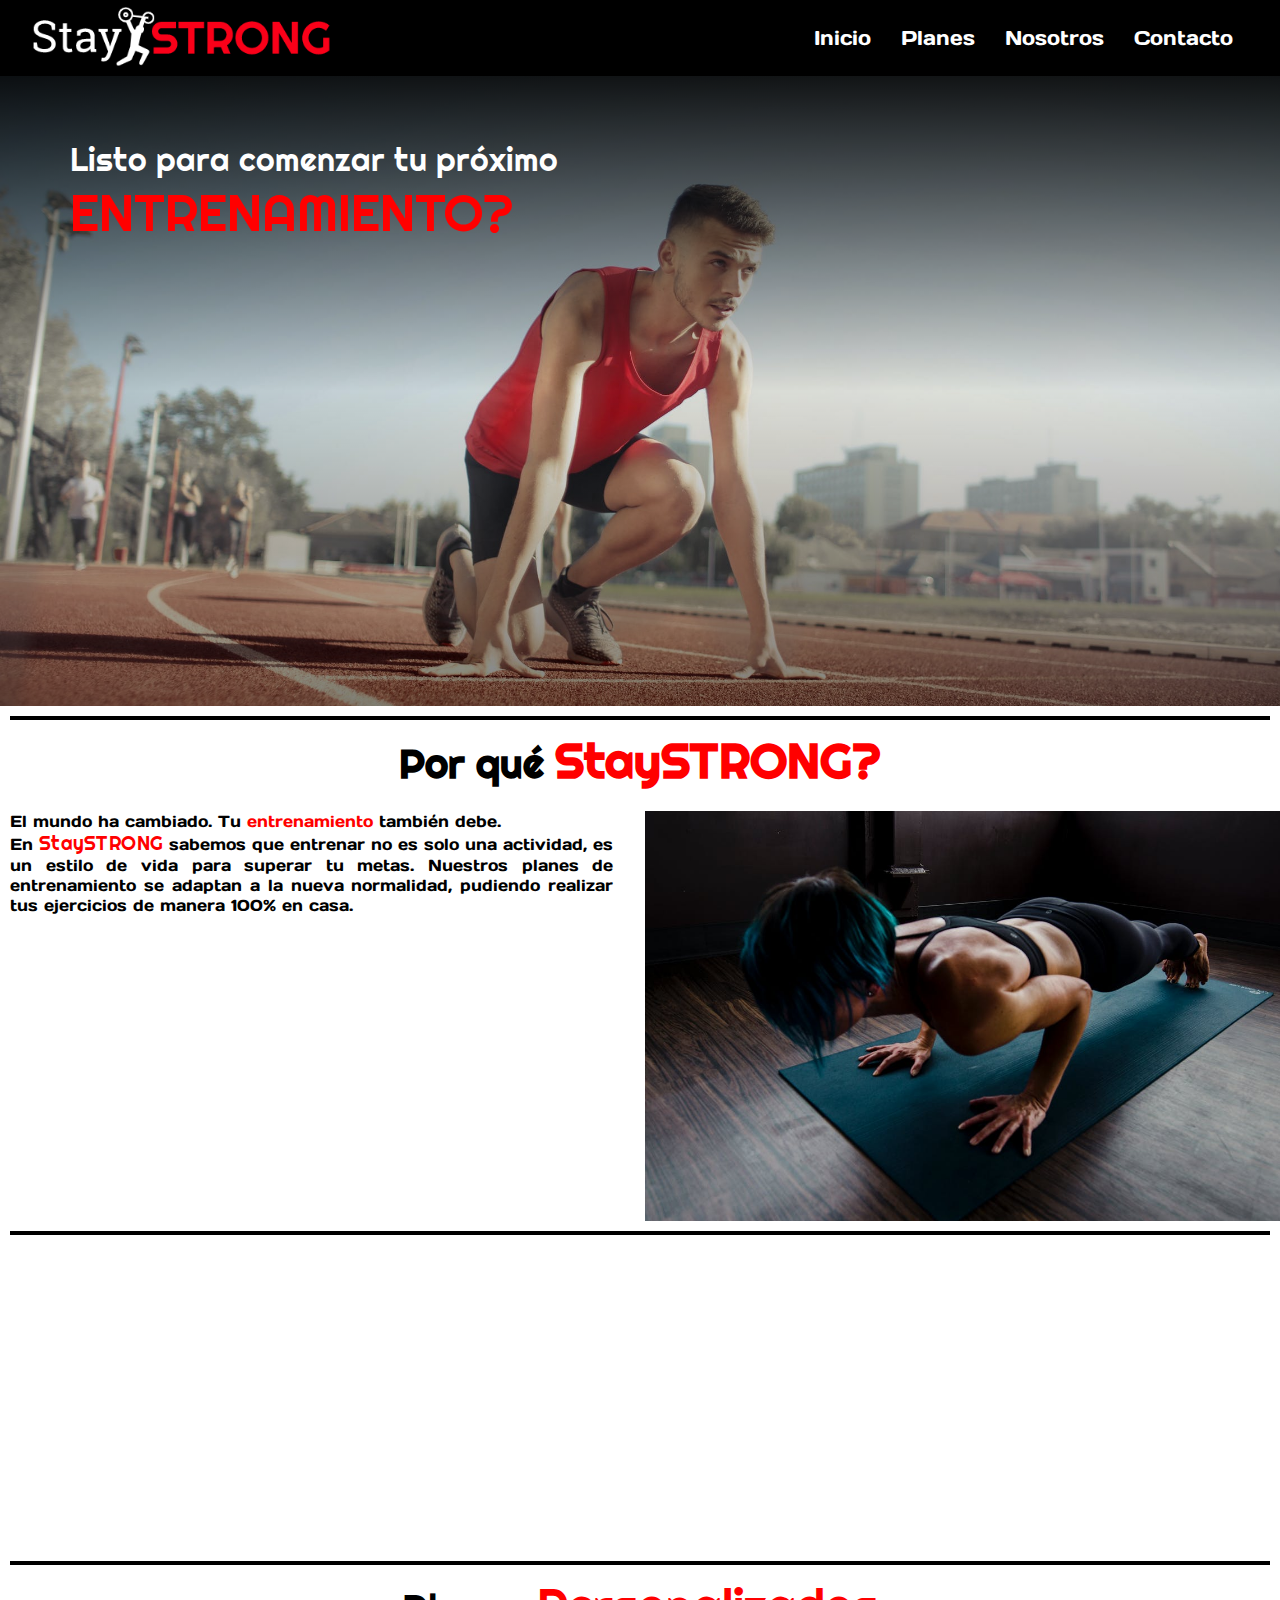
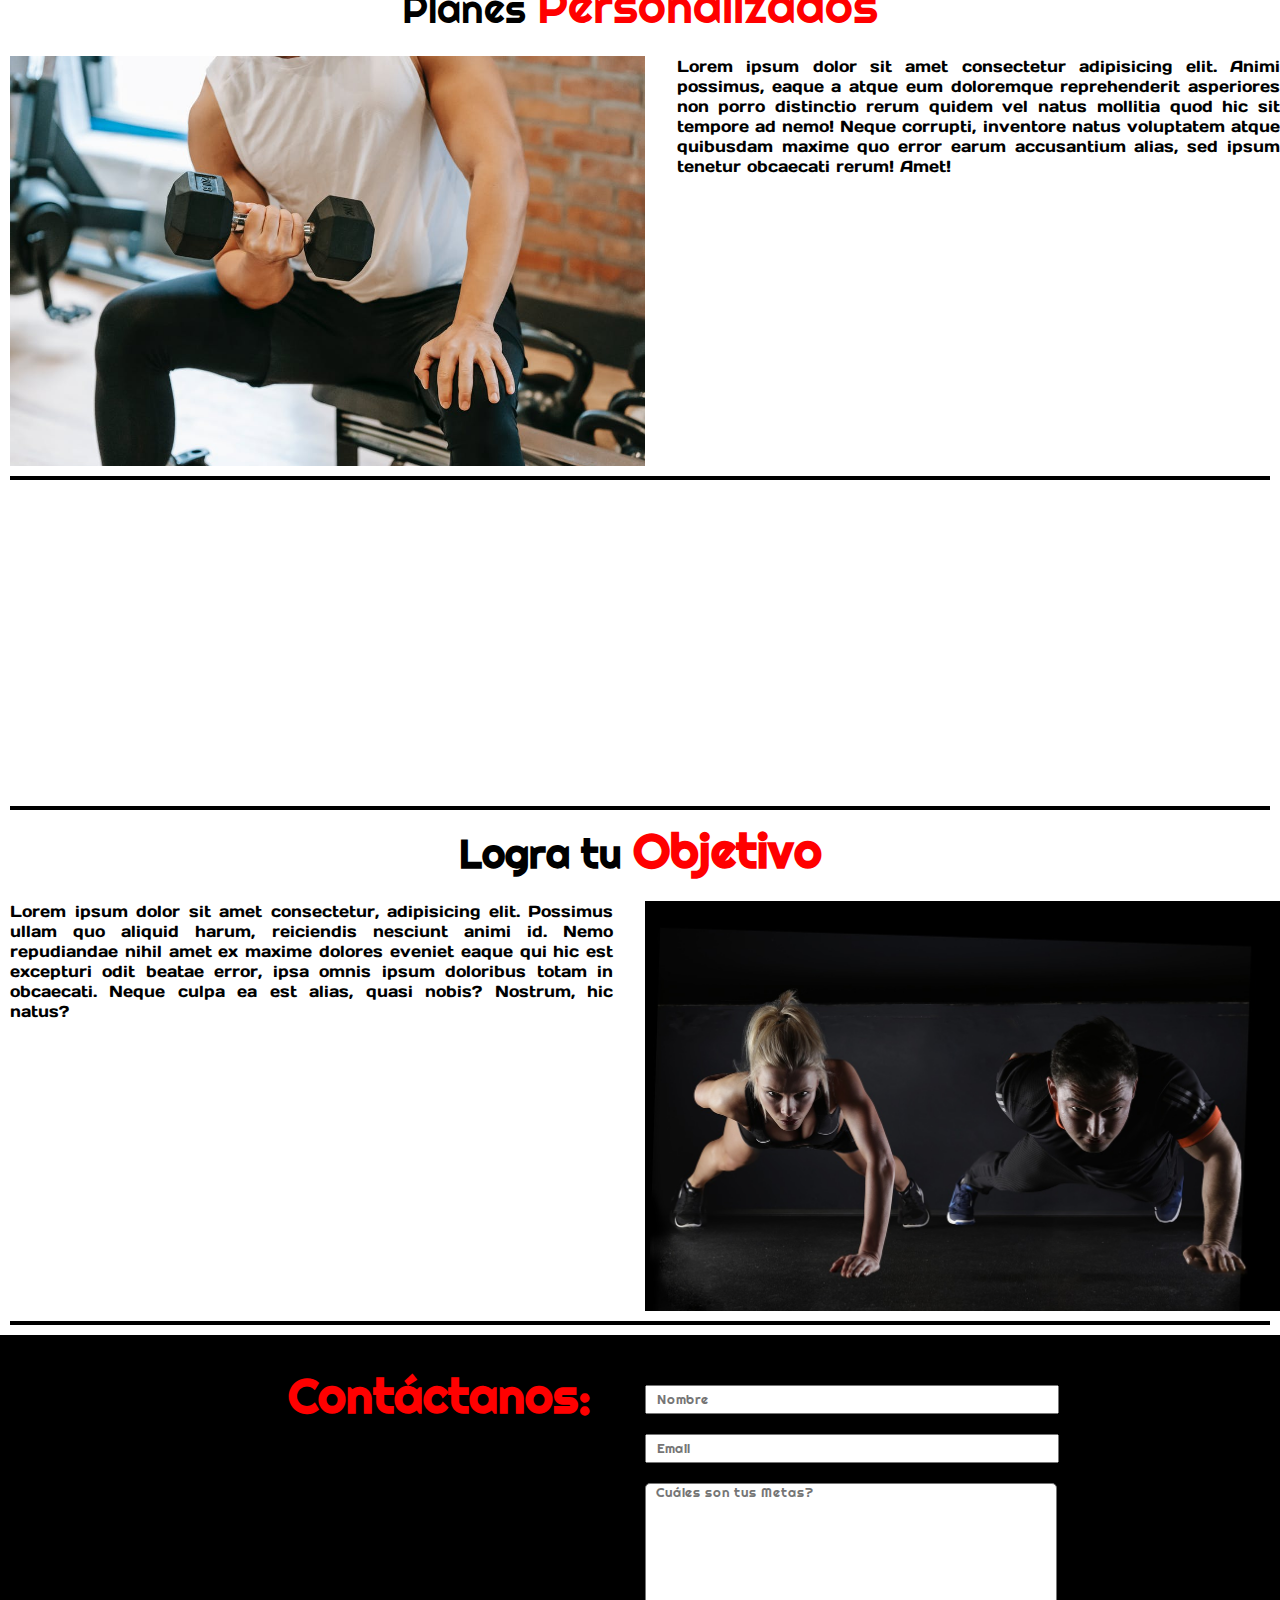
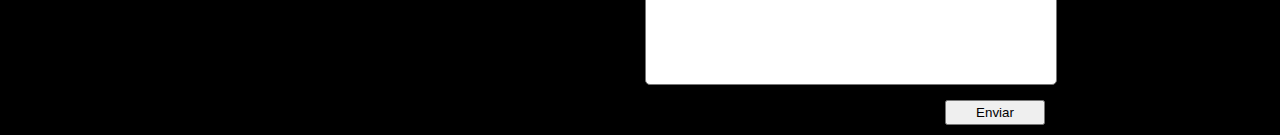
<file: index.html>
<!DOCTYPE html>
<html lang="es">
  <head>
    <meta charset="UTF-8" />
    <meta http-equiv="X-UA-Compatible" content="IE=edge" />
    <meta name="viewport" content="width=device-width, initial-scale=1.0" />
    <title>StaySTRONG | Personal Trainer Virtual</title>
    <meta
      name="description"
      content="StaySTRONG | Personal Trainer Virtual, Planes de Entrenamiento a Distancia"
    />
    <link rel="stylesheet" href="css/styles.css" />
    <link
      rel="apple-touch-icon"
      sizes="57x57"
      href="images/apple-icon-57x57.png"
    />
    <link
      rel="apple-touch-icon"
      sizes="60x60"
      href="images/apple-icon-60x60.png"
    />
    <link
      rel="apple-touch-icon"
      sizes="72x72"
      href="images/apple-icon-72x72.png"
    />
    <link
      rel="apple-touch-icon"
      sizes="76x76"
      href="images/apple-icon-76x76.png"
    />
    <link
      rel="apple-touch-icon"
      sizes="114x114"
      href="images/apple-icon-114x114.png"
    />
    <link
      rel="apple-touch-icon"
      sizes="120x120"
      href="images/apple-icon-120x120.png"
    />
    <link
      rel="apple-touch-icon"
      sizes="144x144"
      href="images/apple-icon-144x144.png"
    />
    <link
      rel="apple-touch-icon"
      sizes="152x152"
      href="images/apple-icon-152x152.png"
    />
    <link
      rel="apple-touch-icon"
      sizes="180x180"
      href="images/apple-icon-180x180.png"
    />
    <link
      rel="icon"
      type="image/png"
      sizes="192x192"
      href="images/android-icon-192x192.png"
    />
    <link
      rel="icon"
      type="image/png"
      sizes="32x32"
      href="images/favicon-32x32.png"
    />
    <link
      rel="icon"
      type="image/png"
      sizes="96x96"
      href="images/favicon-96x96.png"
    />
    <link
      rel="icon"
      type="image/png"
      sizes="16x16"
      href="images/favicon-16x16.png"
    />
    <link rel="manifest" href="images/manifest.json" />
    <meta name="msapplication-TileColor" content="#ffffff" />
    <meta name="msapplication-TileImage" content="/ms-icon-144x144.png" />
    <meta name="theme-color" content="#ffffff" />
  </head>
  <body>
    <header class="header-background--black">
      <div class="header-contents">
        <a href="index.html"
          ><img
            class="page-header__brand-logo"
            src="./images/brand-logo.png"
            alt="brand-logo"
        /></a>
        <nav>
          <ul class="nav-bar">
            <li class="nav-bar__item">
              <a href="index.html" class="nav-bar__link">Inicio</a>
            </li>
            <li class="nav-bar__item">
              <a href="tu-plan.html" class="nav-bar__link">Planes</a>
            </li>
            <li class="nav-bar__item">
              <a href="index.html" class="nav-bar__link">Nosotros</a>
            </li>
            <li class="nav-bar__item">
              <a href="index.html" class="nav-bar__link">Contacto</a>
            </li>
          </ul>
        </nav>
      </div>
    </header>
    <main class="wrapper">
      <!-- Seccion Slider -->
      <section>
        <div class="slider">
          <h1 class="slider-text wrapper">
            Listo para comenzar tu próximo
            <span class="text-brand-strong">ENTRENAMIENTO?</span>
          </h1>
        </div>
        <hr class="separator-bar" />
      </section>
      <!-- Fin Seccion Slider -->
      <!-- Seccion Por que StaySTRONG -->
      <section class="wrapper">
        <h2 class="section__title">
          Por qué <span class="section__title--red"> StaySTRONG?</span>
          <br />
        </h2>
        <div class="article--left">
          <img
            class="paragraph__photo--right"
            src="images/body-photo1.jpeg"
            alt="foto-entrenamiento"
          />
          <p>
            El mundo ha cambiado. Tu
            <span style="color: red">entrenamiento</span>
            también debe.
            <br />
            En <span class="brand-text">StaySTRONG</span> sabemos que entrenar
            no es solo una actividad, es un estilo de vida para superar tu
            metas. Nuestros planes de entrenamiento se adaptan a la nueva
            normalidad, pudiendo realizar tus ejercicios de manera 100% en casa.
          </p>
        </div>
      </section>
      <!-- Fin Seccion Por que StaySTRONG -->
      <!-- Separator Background -->
      <section>
        <hr class="separator-bar" />
        <br />
        <div class="main-page__background-fixed1"></div>
        <br />
        <hr class="separator-bar" />
      </section>
      <!-- Fin Separator Background -->
      <!-- Seccion Planes Personalizados -->
      <section>
        <div class="section__title">
          Planes <span class="section__title--red"> Personalizados</span>
          <br />
        </div>
        <div class="article--right">
          <img
            class="paragraph__photo--left"
            src="images/body-photo2.jpeg"
            alt="foto-entrenamiento"
          />
          <p>
            Lorem ipsum dolor sit amet consectetur adipisicing elit. Animi
            possimus, eaque a atque eum doloremque reprehenderit asperiores non
            porro distinctio rerum quidem vel natus mollitia quod hic sit
            tempore ad nemo! Neque corrupti, inventore natus voluptatem atque
            quibusdam maxime quo error earum accusantium alias, sed ipsum
            tenetur obcaecati rerum! Amet!
          </p>
        </div>
        <hr class="separator-bar" />
      </section>
      <!-- Fin Seccion Por que StaySTRONG -->
      <!-- Separator Background -->
      <section>
        <br />
        <div class="main-page__background-fixed2"></div>
        <br />
        <hr class="separator-bar" />
      </section>
      <!-- Fin Separator Background -->
      <!-- Seccion Por que StaySTRONG -->
      <section class="wrapper">
        <h2 class="section__title">
          Logra tu <span class="section__title--red"> Objetivo</span>
          <br />
        </h2>
        <div class="article--left">
          <img
            class="paragraph__photo--right"
            src="images/body-photo3.jpg"
            alt="foto-entrenamiento"
          />
          <p>
            Lorem ipsum dolor sit amet consectetur, adipisicing elit. Possimus
            ullam quo aliquid harum, reiciendis nesciunt animi id. Nemo
            repudiandae nihil amet ex maxime dolores eveniet eaque qui hic est
            excepturi odit beatae error, ipsa omnis ipsum doloribus totam in
            obcaecati. Neque culpa ea est alias, quasi nobis? Nostrum, hic
            natus?
          </p>
        </div>
        <hr class="separator-bar" />
      </section>
      <!-- Fin Seccion Por que StaySTRONG -->
    </main>
    <footer class="footer-background--black">
      <div class="footer-contents">
        <div class="footer-item">
          <h2 class="section__title">
            <span class="section__title--red"> Contáctanos:</span>
            <br />
          </h2>
        </div>
        <div class="footer-item">
          <form class="form-item" action="">
            <input class="form-item" type="Nombre" placeholder="Nombre" />
            <input class="form-item" type="email" placeholder="Email" />
            <textarea
              class="text-area"
              placeholder="Cuáles son tus Metas?"
            ></textarea>
            <button class="footer-button">Enviar</button>
          </form>
        </div>
        <div class="footer-item"></div>
      </div>
    </footer>
  </body>
</html>
</file>
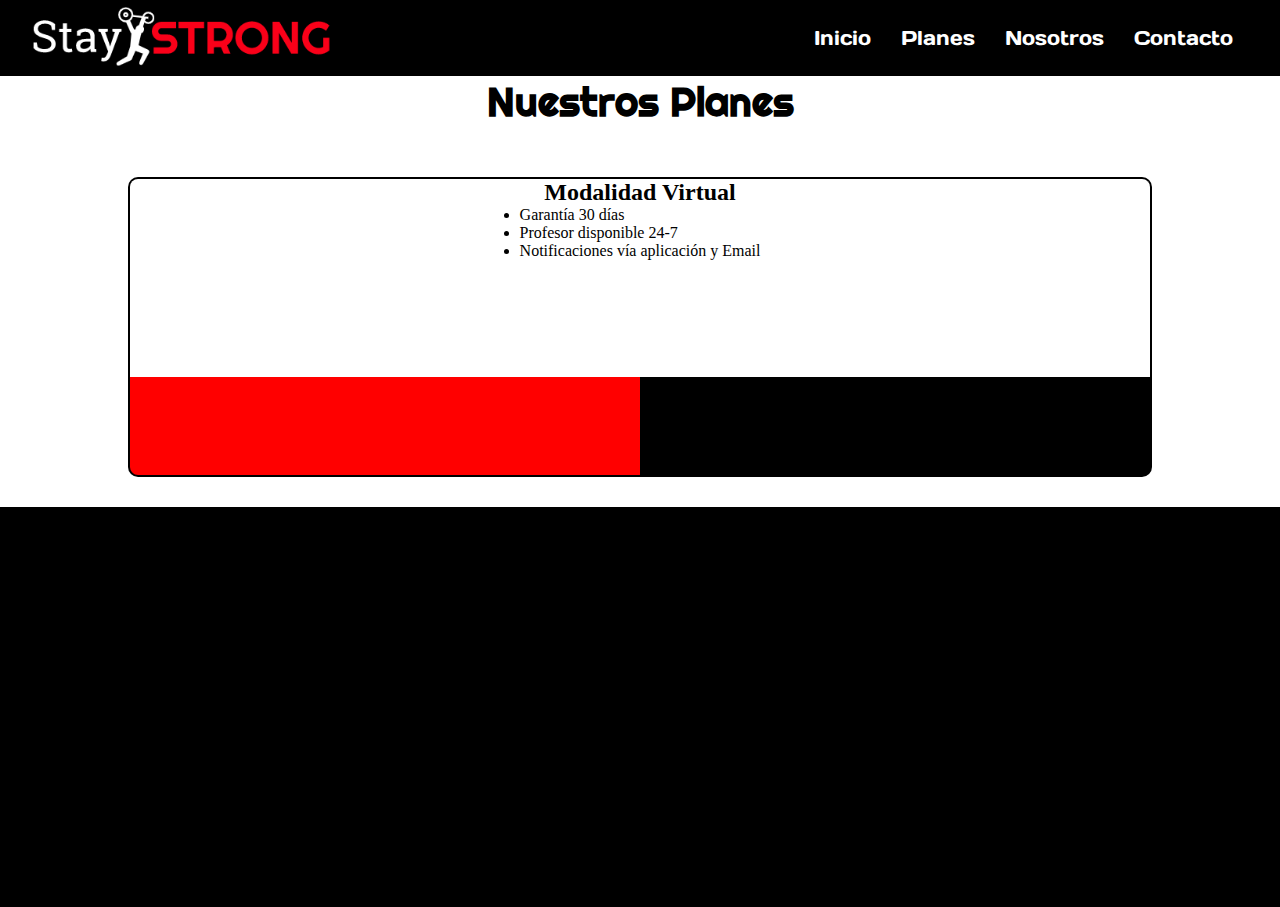
<file: tu-plan.html>
<!DOCTYPE html>
<html lang="es">
  <head>
    <meta charset="UTF-8" />
    <meta http-equiv="X-UA-Compatible" content="IE=edge" />
    <meta name="viewport" content="width=device-width, initial-scale=1.0" />
    <title>StaySTRONG | Personal Trainer Virtual</title>
    <link rel="stylesheet" href="css/styles.css" />
    <link
      rel="apple-touch-icon"
      sizes="57x57"
      href="images/apple-icon-57x57.png"
    />
    <link
      rel="apple-touch-icon"
      sizes="60x60"
      href="images/apple-icon-60x60.png"
    />
    <link
      rel="apple-touch-icon"
      sizes="72x72"
      href="images/apple-icon-72x72.png"
    />
    <link
      rel="apple-touch-icon"
      sizes="76x76"
      href="images/apple-icon-76x76.png"
    />
    <link
      rel="apple-touch-icon"
      sizes="114x114"
      href="images/apple-icon-114x114.png"
    />
    <link
      rel="apple-touch-icon"
      sizes="120x120"
      href="images/apple-icon-120x120.png"
    />
    <link
      rel="apple-touch-icon"
      sizes="144x144"
      href="images/apple-icon-144x144.png"
    />
    <link
      rel="apple-touch-icon"
      sizes="152x152"
      href="images/apple-icon-152x152.png"
    />
    <link
      rel="apple-touch-icon"
      sizes="180x180"
      href="images/apple-icon-180x180.png"
    />
    <link
      rel="icon"
      type="image/png"
      sizes="192x192"
      href="images/android-icon-192x192.png"
    />
    <link
      rel="icon"
      type="image/png"
      sizes="32x32"
      href="images/favicon-32x32.png"
    />
    <link
      rel="icon"
      type="image/png"
      sizes="96x96"
      href="images/favicon-96x96.png"
    />
    <link
      rel="icon"
      type="image/png"
      sizes="16x16"
      href="images/favicon-16x16.png"
    />
    <link rel="manifest" href="images/manifest.json" />
    <meta name="msapplication-TileColor" content="#ffffff" />
    <meta name="msapplication-TileImage" content="/ms-icon-144x144.png" />
    <meta name="theme-color" content="#ffffff" />
  </head>
  <body>
    <header class="header-background--black">
      <div class="header-contents">
        <a href="index.html"
          ><img
            class="page-header__brand-logo"
            src="./images/brand-logo.png"
            alt="brand-logo"
        /></a>
        <nav>
          <ul class="nav-bar">
            <li class="nav-bar__item">
              <a href="index.html" class="nav-bar__link">Inicio</a>
            </li>
            <li class="nav-bar__item">
              <a href="index.html" class="nav-bar__link">Planes</a>
            </li>
            <li class="nav-bar__item">
              <a href="index.html" class="nav-bar__link">Nosotros</a>
            </li>
            <li class="nav-bar__item">
              <a href="index.html" class="nav-bar__link">Contacto</a>
            </li>
          </ul>
        </nav>
      </div>
    </header>
    <main class="wrapper">
      <section>
        <h1 class="section__title">Nuestros Planes</h1>
        <div class="plan-grid">
          <div class="plan-grid-item">
            <div class="grid-item-tittle">
              <h2>Modalidad Virtual</h2>
            </div>
            <ul>
              <li>Garantía 30 días</li>
              <li>Profesor disponible 24-7</li>
              <li>Notificaciones vía aplicación y Email</li>
            </ul>
          </div>
          <div class="plan-grid-item"></div>
          <div class="plan-grid-item"></div>
        </div>
      </section>
    </main>
    <footer class="footer-background--black">
      <div class="footer-contents"></div>
    </footer>
  </body>
</html>
</file>
<file: css/styles.css>
@import url("https://fonts.googleapis.com/css2?family=Days+One&display=swap");
@import url("https://fonts.googleapis.com/css2?family=Righteous&family=Roboto+Slab:wght@300&display=swap");

* {
  margin: 0;
  padding: 0;
}

body {
  min-height: 100vh;
  display: flex;
  flex-direction: column;
}

footer {
  margin-top: auto;
}

.header-background--black {
  background: black;
}

.header-contents {
  height: 4.75rem;
  width: 100%;
  display: flex;
  align-items: center;
  justify-content: space-between;
  max-width: 1300px;
  margin: 0 auto;
}

.page-header__brand-logo {
  margin: 0 25px;
}

.nav-bar {
  display: flex;
  align-items: center;
  height: 75%;
  text-align: center;
  float: right;
  text-align: right;
  padding-right: 2.5vw;
  list-style: none;
}

.nav-bar__link {
  color: white;
  font-family: "Days One", sans-serif;
  font-size: 1.25rem;
  margin: 0 15px;
  text-decoration: none;
}

.nav-bar__link:hover {
  color: red;
}

.slider {
  /* border: 2px solid black; */
  height: 70vh;
  width: 100%;
  background: linear-gradient(
      rgba(0, 0, 0, 0.9),
      rgba(0, 0, 0, 0.1),
      rgba(0, 0, 0, 0.5)
    ),
    url(/images/slider-photo1.jpeg);
  background-repeat: no-repeat;
  background-size: cover;
  background-position: 50% 32%;
}

.wrapper {
  max-width: 1300px;
  margin: 0 auto;
}

.slider-text {
  width: 500px;
  /* border: 2px red solid; */
  font-family: "Righteous", serif;
  font-size: 2rem;
  color: white;
  position: relative;
  top: 10%;
  left: -25%;
  font-weight: 500;
}

.text-brand-strong {
  font-family: "Righteous", cursive;
  color: red;
  font-size: 3.2rem;
}

.main-page {
  text-align: center;
}

.section__title {
  font-family: "Righteous", cursive;
  color: black;
  font-size: 2.5rem;
  padding-bottom: 20px;
  text-align: center;
}

.section__title--red {
  font-family: "Righteous", cursive;
  color: red;
  font-size: 3rem;
}

.main-page__background-fixed1 {
  height: 30vh;
  width: 100%;
  background: linear-gradient(
      rgba(0, 0, 0, 0.9),
      rgba(0, 0, 0, 0.1),
      rgba(0, 0, 0, 0.5)
    ),
    url(/images/background-photo2.jpeg);
  background-repeat: no-repeat;
  background-size: cover;
  background-position: 50% 32%;
  background-attachment: fixed;
}

.main-page__background-fixed2 {
  height: 30vh;
  width: 100%;
  background: linear-gradient(
      rgba(0, 0, 0, 0.9),
      rgba(0, 0, 0, 0.1),
      rgba(0, 0, 0, 0.5)
    ),
    url(/images/background-photo3.jpeg);
  background-repeat: no-repeat;
  background-size: cover;
  background-position: 50% 32%;
  background-attachment: fixed;
}

.brand-text {
  font-family: "Righteous", cursive;
  color: red;
  font-size: 1.2rem;
}

.paragraph__photo--right {
  float: right;
  width: 50%;
  padding-left: 2.5%;
  padding-bottom: 100%;
}

.paragraph__photo--left {
  float: left;
  width: 50%;
  padding-right: 2.5%;
  padding-bottom: 100%;
}

.article--left {
  /* display: grid; */
  /* border: 5px solid black; */
  text-align: justify;
  font-family: "Days One", sans-serif;
  padding: 0px 0px 10px 10px;
  height: 400px;
  overflow: hidden;
}

.article--right {
  /* border: 5px solid black; */
  text-align: justify;
  font-family: "Days One", sans-serif;
  padding: 0px 0px 10px 10px;
  height: 400px;
  overflow: hidden;
}

.separator-bar {
  margin: 10px;
  border: 2px black solid;
}

.footer-background--black {
  background: black;
  height: 400px;
}

.footer-contents {
  width: 100%;
  max-width: 800px;
  margin: 30px auto;
  display: grid;
  grid-template-columns: 50% 50%;
}

.footer-item:nth-child(2) {
  display: flex;
  flex-direction: column;
  align-items: center;
}

.form-item {
  width: 100%;
  height: 25px;
  margin: 10px 0;
  font-family: "Righteous", cursive;
  padding-left: 10px;
}

.text-area {
  margin: 10px 0;
  width: 100%;
  height: 200px;
  resize: none;
  border-radius: 5px;
  font-family: "Righteous", cursive;
  padding-left: 10px;
}

.footer-button {
  width: 100px;
  height: 25px;
  margin-left: calc(100% - 100px);
}

.plan-grid {
  margin: 30px;
  color: black;
  display: grid;
  grid-template-rows: 200px 100px;
  grid-template-columns: 40vw 40vw;
}

.plan-grid-item:nth-child(1) {
  grid-column-start: 1;
  grid-column-end: 3;
  border-top-left-radius: 10px;
  border-top-right-radius: 10px;
  background-color: white;
  border-top: 2px black solid;
  border-left: 2px black solid;
  border-right: 2px black solid;
  display: flex;
  flex-direction: column;
  align-items: center;
}
.plan-grid-item:nth-child(2) {
  grid-column-start: 1;
  grid-column-end: 2;
  border-bottom-left-radius: 10px;
  background-color: red;
  border-left: 2px black solid;
  border-bottom: 2px black solid;
}
.plan-grid-item:nth-child(3) {
  grid-column-start: 2;
  grid-column-end: 3;
  border-bottom-right-radius: 10px;
  background-color: black;
  border-right: 2px black solid;
  border-bottom: 2px black solid;
}

.grid-item-tittle {
  align-items: center;
}
</file>
